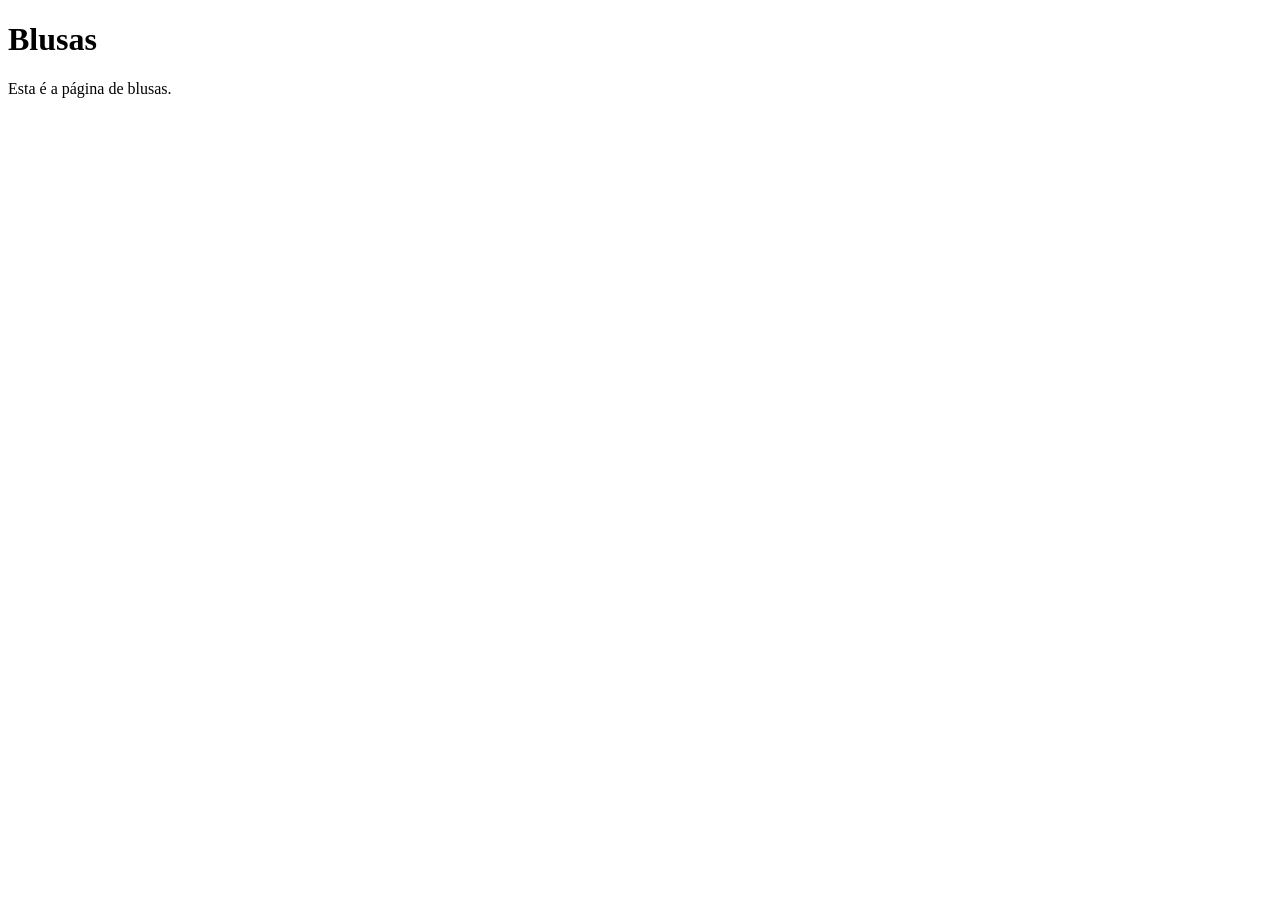
<file: html/blusas.html>
<!DOCTYPE html>
<html lang="pt-br">
<head>
    <meta charset="UTF-8">
    <meta name="viewport" content="width=device-width, initial-scale=1.0">
    <title>Blusas</title>
</head>
<body>
    <h1>Blusas</h1>
    <p>Esta é a página de blusas.</p>
</body>
</html>
</file>
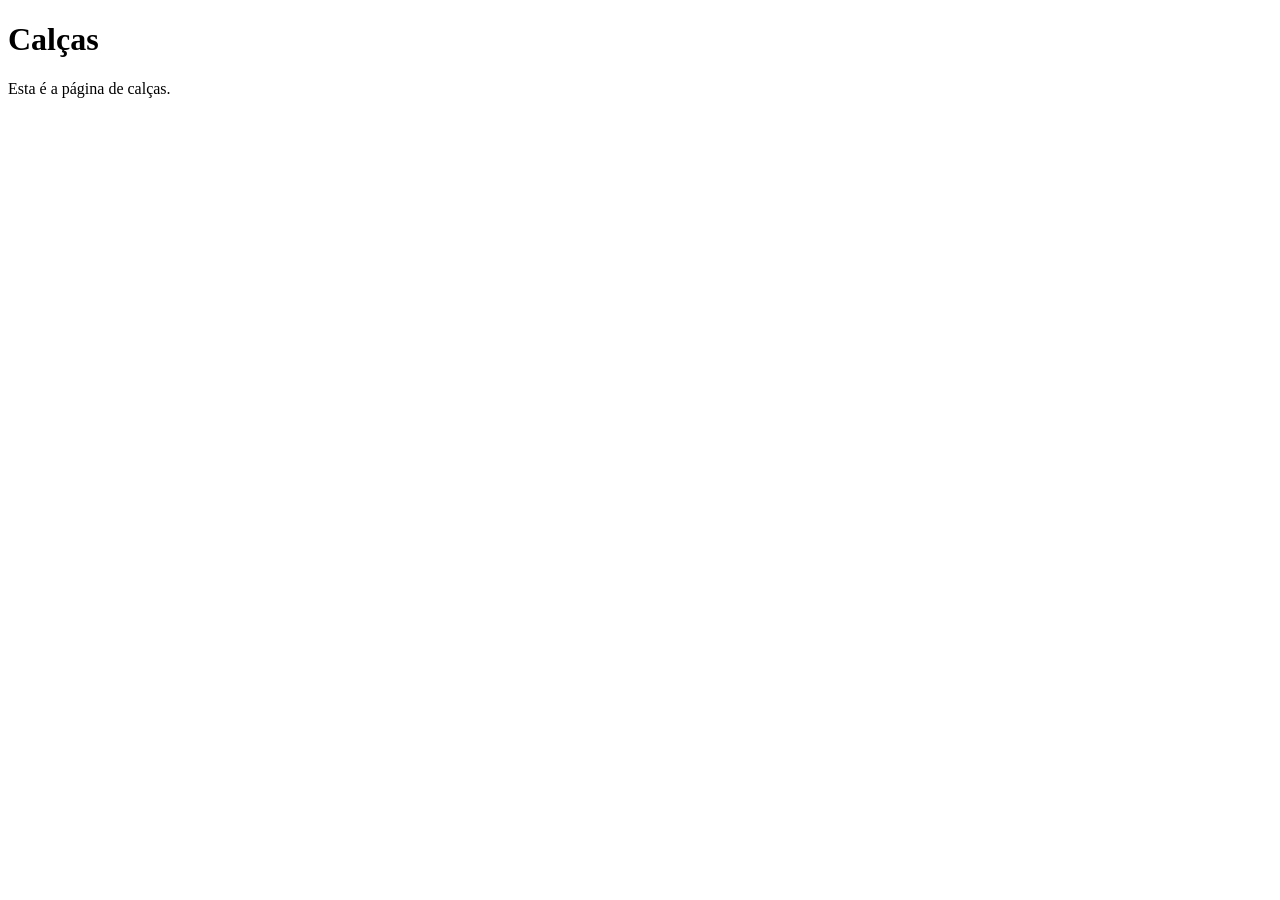
<file: html/calcas.html>
<!DOCTYPE html>
<html lang="pt-br">
<head>
    <meta charset="UTF-8">
    <meta name="viewport" content="width=device-width, initial-scale=1.0">
    <title>Calças</title>
</head>
<body>
    <h1>Calças</h1>
    <p>Esta é a página de calças.</p>
</body>
</html>
</file>
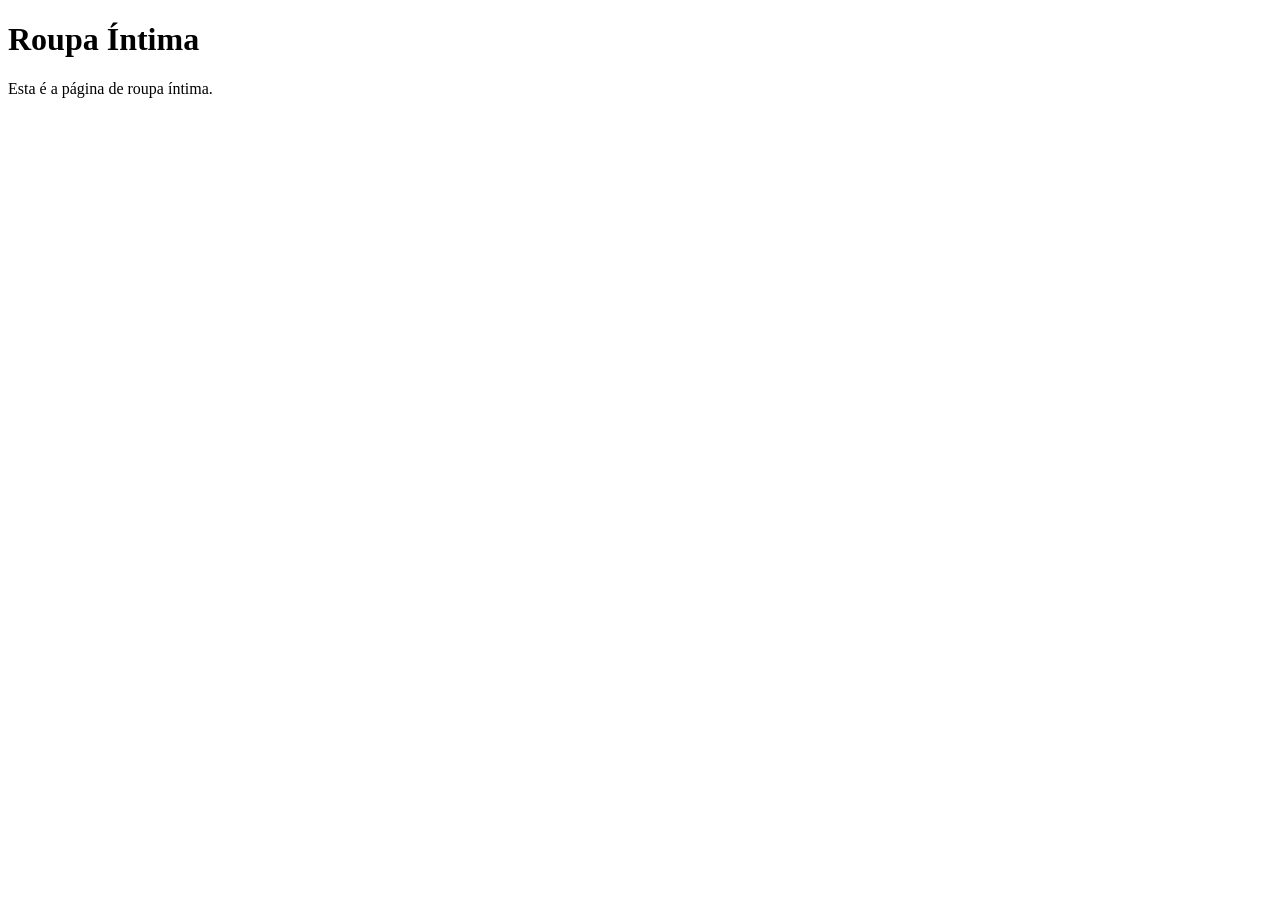
<file: html/intima.html>
<!DOCTYPE html>
<html lang="pt-br">
<head>
    <meta charset="UTF-8">
    <meta name="viewport" content="width=device-width, initial-scale=1.0">
    <title>Roupa Íntima</title>
</head>
<body>
    <h1>Roupa Íntima</h1>
    <p>Esta é a página de roupa íntima.</p>
</body>
</html>
</file>
